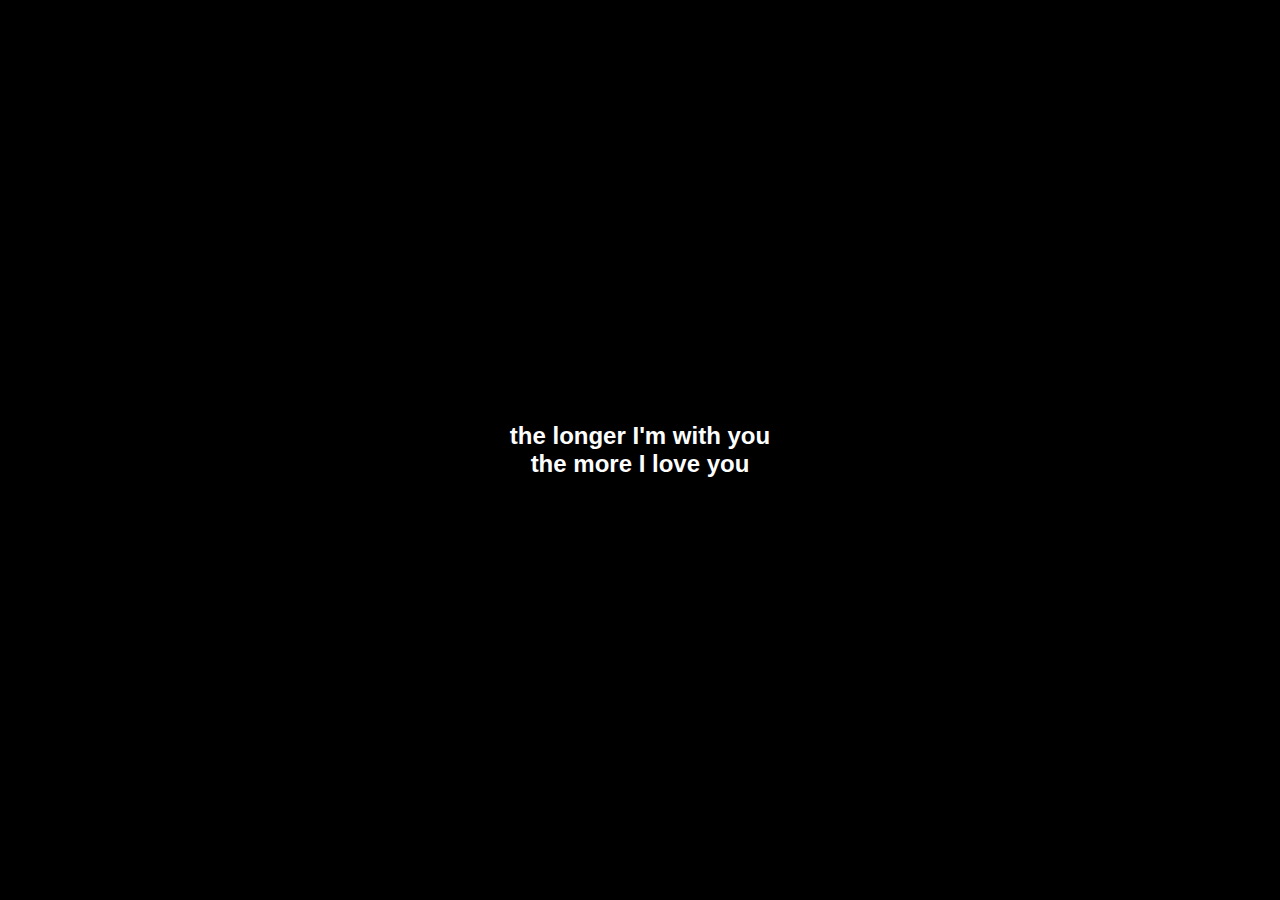
<file: index.html>
<!DOCTYPE html>
<html lang="en">
<head>
    <meta charset="UTF-8">
    <meta name="viewport" content="width=device-width, initial-scale=1.0">
    <title>Centered Text</title>
    <style>
        body {
            margin: 0;
            height: 100vh;
            display: flex;
            align-items: center;
            justify-content: center;
            background-color: #000; /* Background color to contrast with text */
        }
        .text {
            color: #fff; /* Text color */
            font-family: Arial, sans-serif;
            font-weight: bold;
            font-size: 24px;
            text-align: center;
        }
    </style>
</head>
<body>
    <div class="text">
        the longer I'm with you<br>
        the more I love you
    </div>
</body>
</html>
</file>
